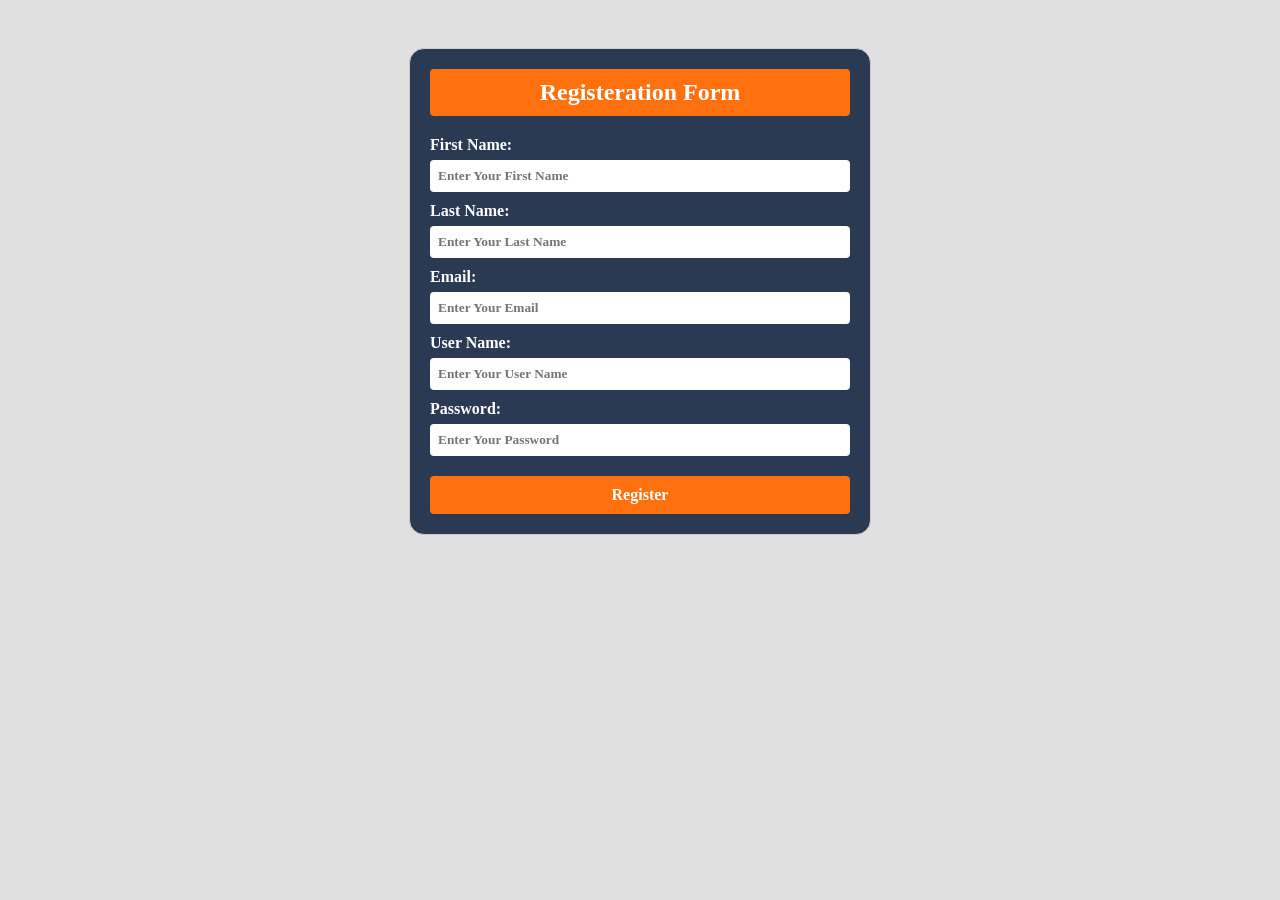
<file: index.html>
<!DOCTYPE html>
<html lang="en">
<head>
    <meta charset="UTF-8">
    <meta name="viewport" content="width=device-width, initial-scale=1.0">
    <title>Registration Form</title>
    <link rel="stylesheet" href="style.css">
</head>
<body>

    <div class="registration-form">
        <form>

            <div class="div-registration">Registeration Form</div>

            <label for="firstName">First Name:</label>
            <input type="text" id="firstName" name="firstName" placeholder="Enter Your First Name" required>

            <label for="lastName">Last Name:</label>
            <input type="text" id="lastName" name="lastName" placeholder="Enter Your Last Name" required>

            <label for="email">Email:</label>
            <input type="email" id="email" name="email" placeholder="Enter Your Email" required>

            <label for="userName">User Name:</label>
            <input type="text" id="register-userName" name="userName" placeholder="Enter Your User Name" required>

            <label for="password">Password:</label>
            <input type="password" id="register-password" name="password" placeholder="Enter Your Password" required>

            <input type="submit" value="Register" class="btn-register">
        </form>
    </div>

    <script src="main.js"></script>
</body>
</html>
</file>
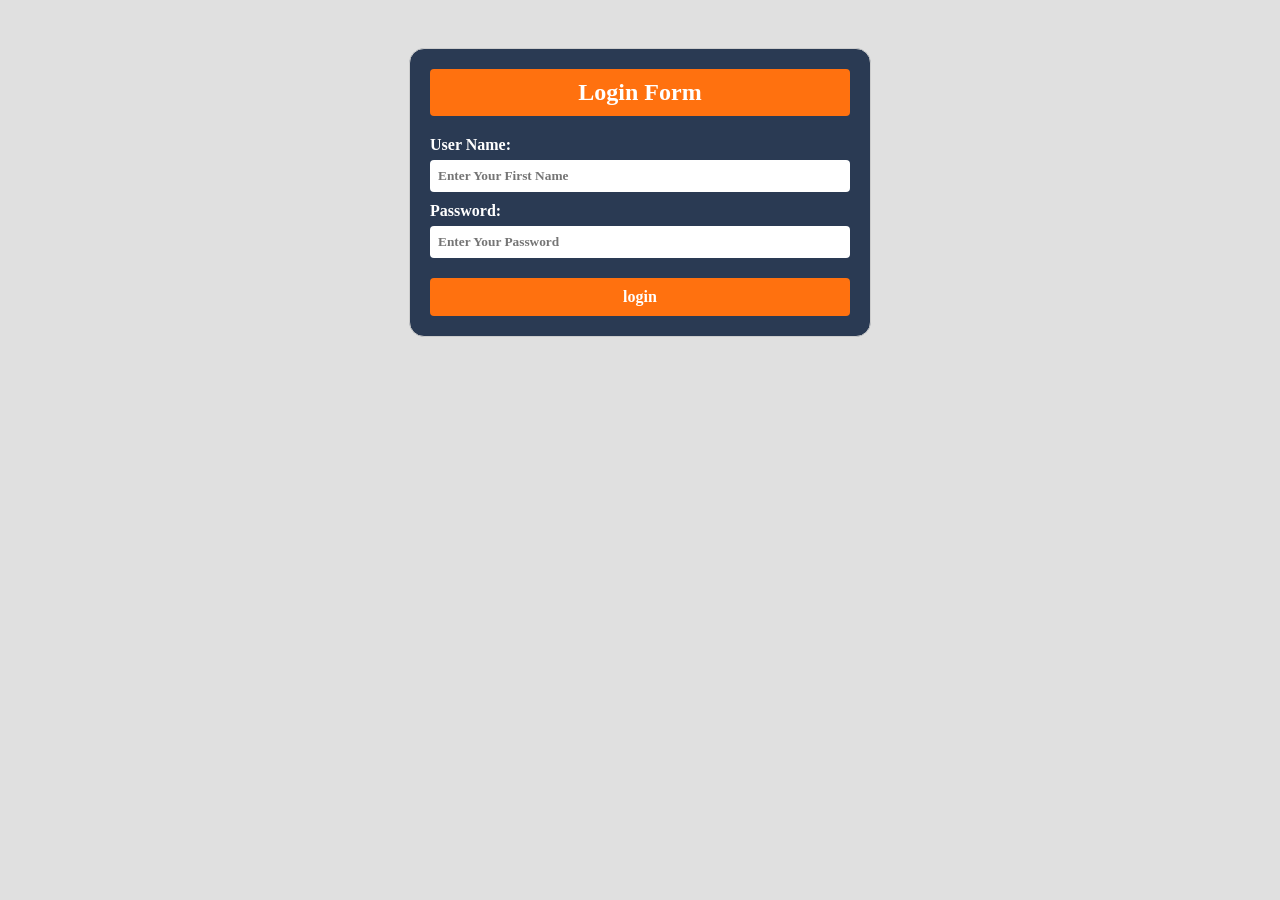
<file: login.html>
<!DOCTYPE html>
<html lang="en">
<head>
    <meta charset="UTF-8">
    <meta name="viewport" content="width=device-width, initial-scale=1.0">
    <title>login</title>
    <link rel="stylesheet" href="style.css">
</head>
<body class="body-login">
    <div class="registration-form">
        <form>

            <div class="div-registration">Login Form</div>

            <label for="userName">User Name:</label>
            <input type="text" id="userName" name="userName" class="login-username" placeholder="Enter Your First Name" required>

            <label for="password">Password:</label>
            <input type="password" id="password" name="password" class="login-password" placeholder="Enter Your Password" required>

            <input type="submit" value="login" class="btn-login">
        </form>
    </div>
    <script src="main.js"></script>
</body>
</html>
</file>
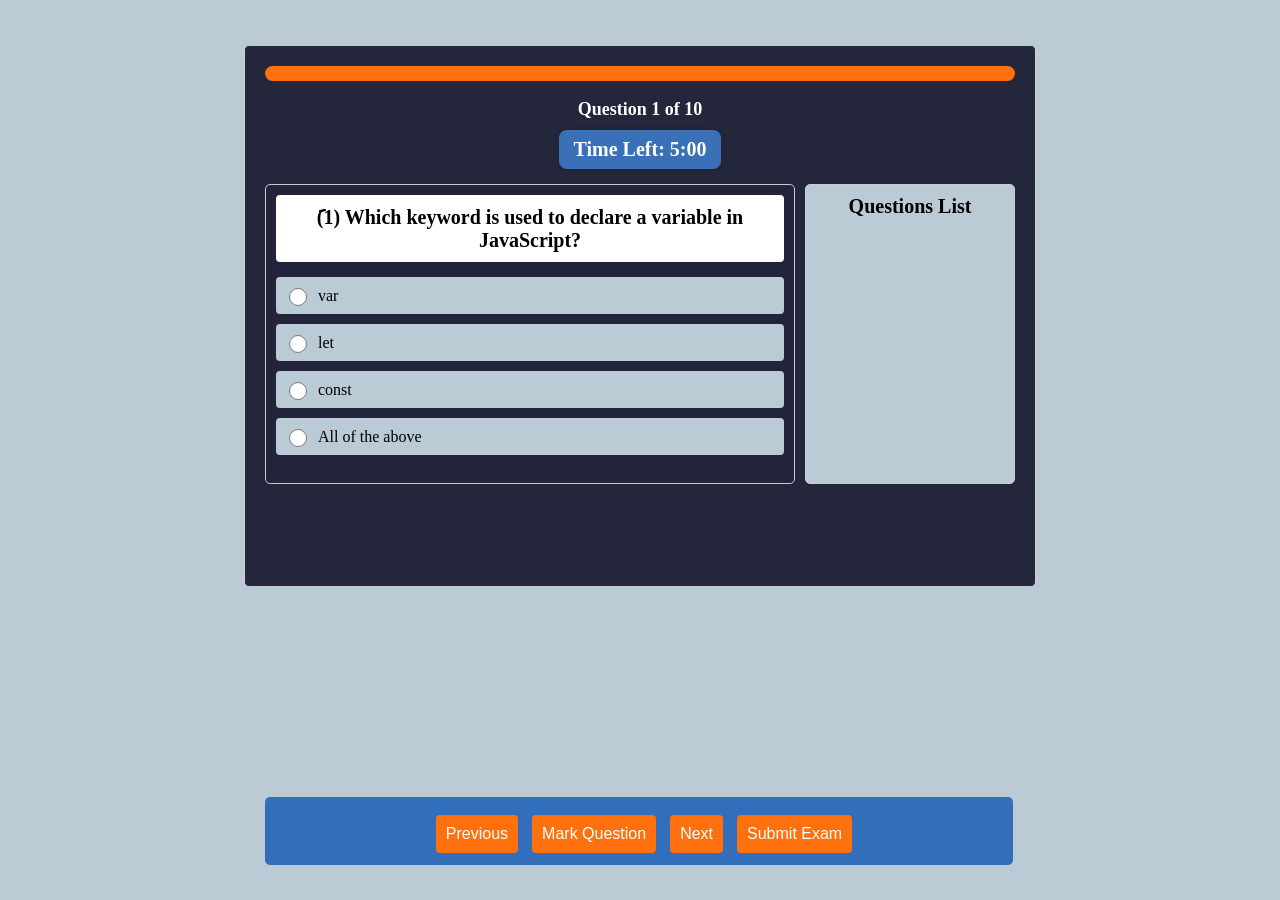
<file: qestionsPage.html>
<!DOCTYPE html>
<html lang="en">
  <head>
    <meta charset="UTF-8" />
    <title>Welcome</title>
    <link rel="stylesheet" href="questions.css" />
  </head>

  <body class="question">
    <div class="container">
      <div class="header">
       <div class="div-progressgray">
  <div class="div-progressorange" id="progressBar"></div>
</div>

        <h3 id="number-questions">Questions of 10</h3>
        <div class="timer" id="timer">Time Left: 10:00</div>
      </div>

      <div>
        <div class="sidebar-div">
          <div class="sidebar-header">Questions List</div>
        </div>

        <div class="question-div">
          <div class="question-text">Question text will be here</div>

          <div class="answers-div">
            <label class="answer-option">
              <input type="radio" name="question1" value="A" />
              <span>Answer 1</span>
            </label>

            <label class="answer-option">
              <input type="radio" name="question1" value="B" />
              <span>Answer 2</span>
            </label>

            <label class="answer-option">
              <input type="radio" name="question1" value="C" />
              <span>Answer 3</span>
            </label>

            <label class="answer-option">
              <input type="radio" name="question1" value="D" />
              <span>Answer 4</span>
            </label>
          </div>
        </div>

        <div class="div-buttons">
          <button id="btnPrev" onclick="previousQuestion()">Previous</button>
          <button id="btnMark" onclick="markThisQuestion()">
            Mark Question
          </button>
          <button id="btnNext" onclick="nextQuestion()">Next</button>
          <button id="btnSubmit" onclick="submitQuiz()">Submit Exam</button>
        </div>
      </div>
    </div>

    <script src="questions.js"></script>
  </body>
</html>
</file>
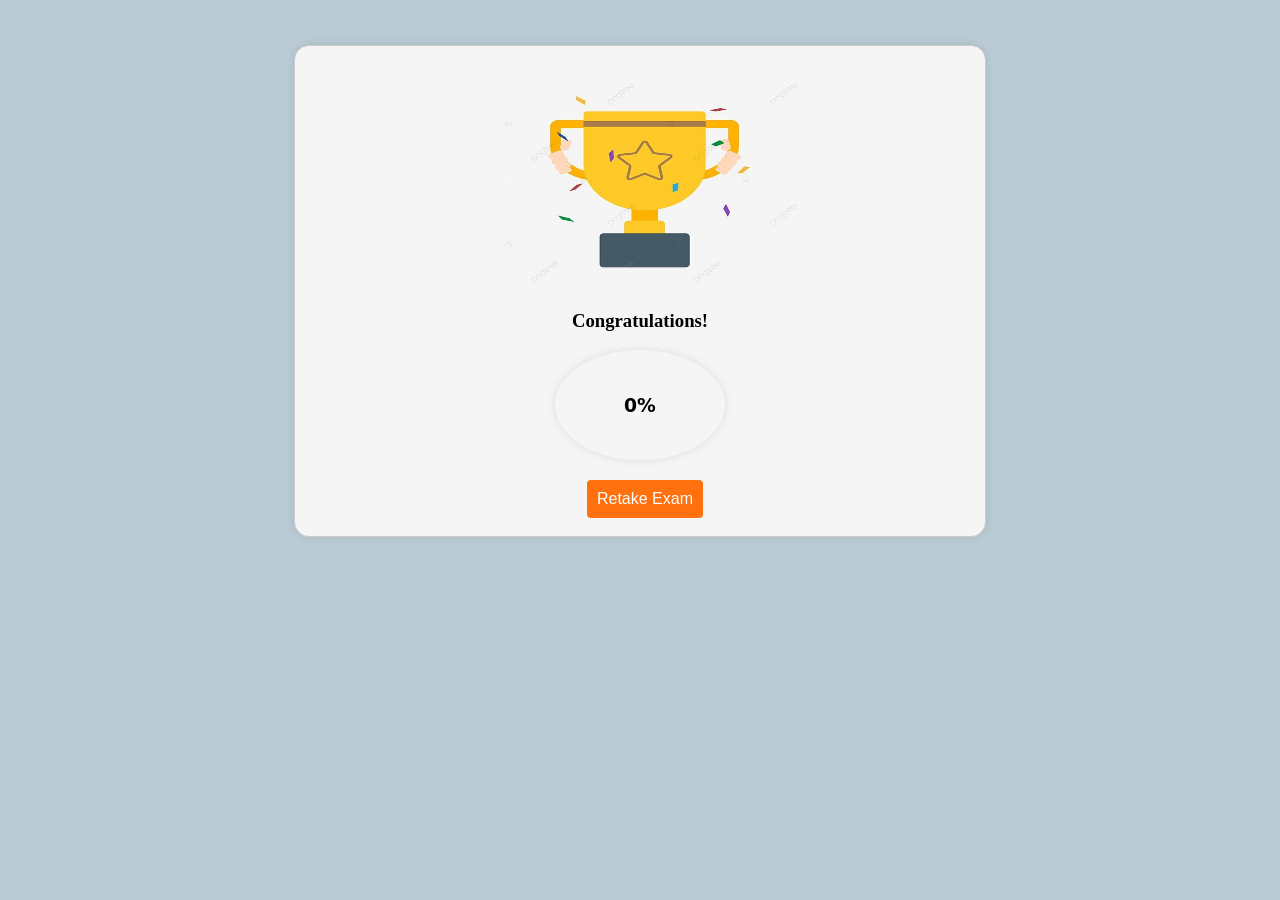
<file: resultPage.html>
<!DOCTYPE html>
<html lang="en">
<head>
    <meta charset="UTF-8">
    <meta name="viewport" content="width=device-width, initial-scale=1.0">
    <title>ResultPage</title>
    <link rel="stylesheet" href="questions.css">
</head>
<body>
    <div class="containerr">
    
        <div class="trophy-div"><img src="trophy.jpeg" alt="trophy" class="trophy">
        </div>

        <h3 class="h3">Congratulations!</h3>
    <div id="score-id"></div>
    <div class="retake-exam">
    <button onclick="window.location.href='/qestionsPage.html'">Retake Exam</button>
  </div>
</div>


    </div>



    <script src="main.js"></script>
    <script src="questions.js"></script>
</body>
</html>
</file>
<file: style.css>
body {
    font-family: 'Times New Roman', Times, serif;
    background-color: #e0e0e0;
    padding: 20px;
    font-weight: bold;

    
}
.div-registration {
    font-size: 24px;
    font-weight: bold;
    text-align: center;
    margin-bottom: 20px;
    /* width: 100%; */
    color: white;
    background-color: #ff710f;
     border-radius: 4px;
      padding: 10px 10px;
      

    /* margin-top: 20px; */
  
}
.registration-form{
    width: 420px;
    margin: 20px auto;
    padding: 20px;
    border: 1px solid #ccc;
    border-radius: 15px;
    background-color:#2a3a53;

}
label {
    display: block;
    margin-bottom: 6px;
    margin-top: 10px;
    font-weight: bold;
    color: white;
    
}

input[type="text"],
input[type="email"],
input[type="password"] {
    width: 100%;
    padding: 8px;
    box-sizing: border-box;
    border: 0px solid #ccc;
    border-radius: 4px;
    
}
input:focus{
    outline: none;
}
input[type="submit"] {
    width: 100%;
    padding: 10px;
    margin-top: 20px;
    background-color:#ff710f;

    color: white;
    border: none;
    border-radius: 4px;
    cursor: pointer;
    font-size: 16px;
}
input{
      font-family: 'Times New Roman', Times, serif;
      font-weight: bolder;
}
</file>
<file: questions.css>
body{
        background-color: #bacbd5;


}
.container {
    max-width: 750px;
    height: 500px;
    margin: 45px auto;
    padding: 20px;
    border: 1px solid #ccc;
    border-radius: 5px;
    box-shadow: #2a3a53;
    background-color: #24263b;
}
.header {
  position: relative;
}
.div-progressgray {
  width: 100%;
  height: 15px;
  background-color: #ccc;
  border-radius: 10px;
  overflow: hidden;
}

.div-progressorange {
  width: 100%;
  height: 100%;
  background-color: #ff710f;
  transition: width 1s linear;
}



#number-questions {
    font-size: 18px;
    font-weight: bold;
    margin-bottom: 10px;
    text-align: center;
    color: white;
}
.timer{
    font-size: 18px;
    font-weight: bold;
    margin-bottom: 10px;
    text-align: center;
}
.question-div {
    position: relative;
    z-index: 10px;
    width: 530px;
    height: 300px;
    float: left;
    border: 1px solid #ccc;
    border-radius: 5px;
    padding: 10px;
    box-sizing: border-box;
    background-color: #22243b;
    
}
.question-text {
    font-size: 20px;
    font-weight: bold;
    margin-bottom: 15px;
    box-sizing: border-box;
    background-color: #ffffff;
    padding: 10px;
    border-radius: 4px;
    text-align: center;
}

.answer-option {
    background-color: #ffffff;
    padding: 10px;
    border-radius: 4px;
    box-sizing: border-box;
    margin-bottom: 12px;
}
.sidebar-div {
    width: 210px;
    height: 300px;
    float: right;
    text-align: right;
    border: 1px solid #ccc;
    border-radius: 5px;
    padding: 10px;
    box-sizing: border-box;
    background-color:#bacbd5;
    cursor:pointer
}
.sidebar-header {
    font-size: 20px;
    font-weight: bold;
    margin-bottom: 15px;
    text-align: center;
}


.question-text {
    font-size: 20px;
    font-weight: bold;
    margin-bottom: 15px;
}
.option {
    margin-bottom: 10px;
}
.option input {
    margin-right: 10px;
}
.button {
    padding: 10px 20px;
    margin: 0 10px;
    font-size: 16px;
    border: none;
    border-radius: 4px;
    cursor: pointer;
    background-color: #ff710f;
    color: white;
}
.div-buttons {
    position: absolute;
    text-align: center;
    margin-top: 40px;
    background-color: #336ebb;
    padding: 8px 10px 15px 10px;
    border-radius: 5px;
    display: block;
    bottom: 35px;
    z-index: 20px;
    width: 728px;
    height: 45px;

}
button {
    margin: 10px 0 10px 10px;
    padding: 10px 10px;
    font-size: 16px;
    border: none;
    bottom: 55px;
    border-radius: 4px;
    cursor: pointer;
    background-color: #ff710f;
    color: white;
    
}


.answer-option {
    display: flex;
    align-items: center;
    gap: 8px;
    background-color: #bacbd5;
    padding: 8px;
    border-radius: 4px;
    margin-bottom: 10px;
    cursor: pointer;
}

.answer-option input[type="radio"] {
    accent-color: #22243b; 
    width: 18px;
    height: 18px;
    cursor: pointer;
}

.answer-option:hover {
    background-color: #ff710f;
    transition: background 0.2s;
}
.score-div{
    display: block;
    margin: 0 auto;
    text-align: center;
    padding-top: 150px;
    justify-content: space-between;
}
.three-div{
    padding: 10px;
    background-color: #ff710f;

}
.containerr {
    max-width: 650px;
    height: 450px;
    margin: 45px auto;
    padding: 20px;
    border: 1px solid #ccc;
    border-radius: 15px;
    box-shadow: 0 0 10px rgba(0, 0, 0, 0.1);
    background-color:#f5f5f5;
    transition: transition 1s ,  box-shadow 1s;
}
.containerr:hover{
    transition: scale(2);
    box-shadow: 0 0 10px rgba(0, 0, 0, 0.2);

}

.trophy{
    width: 325px;
    height: 225px;
    text-align: center;
    display: block;
}
.trophy-div{
    align-items: center;
    display : flex;
    justify-content: center;
    

}
h3{
    text-align: center;
}

#score-id{

    display: flex;
    justify-content: center;
    align-items: center;
    margin: 0 auto;
    border-radius: 50%;
    height: 110px;
    width: 170px;
    box-shadow: 0 0 10px rgba(0, 0, 0, 0.1);
    background:conic-gradient(aqua calc(var(--d)*1%),white 0);
    /* background:conic-gradient(red calc(var(--score)*1%),white 0) */
    font-family: system-ui, -apple-system, BlinkMacSystemFont, 'Segoe UI', Roboto, Oxygen, Ubuntu, Cantarell, 'Open Sans', 'Helvetica Neue', sans-serif;
} 
 
.retake-exam{
    text-align: center;
    display: flex;
    justify-content: center;
}
.retake-exam button{
    margin-top: 20px;
}
.timer {
  font-size: 20px;
  font-weight: bold;
  color: #fff;
  background-color: #3970b8;
  border-radius: 8px;
  padding: 8px 15px;
  text-align: center;
  width: fit-content;
  margin: 0 auto 15px;
  box-shadow: 0 0 6px rgba(0,0,0,0.2);
}
</file>
